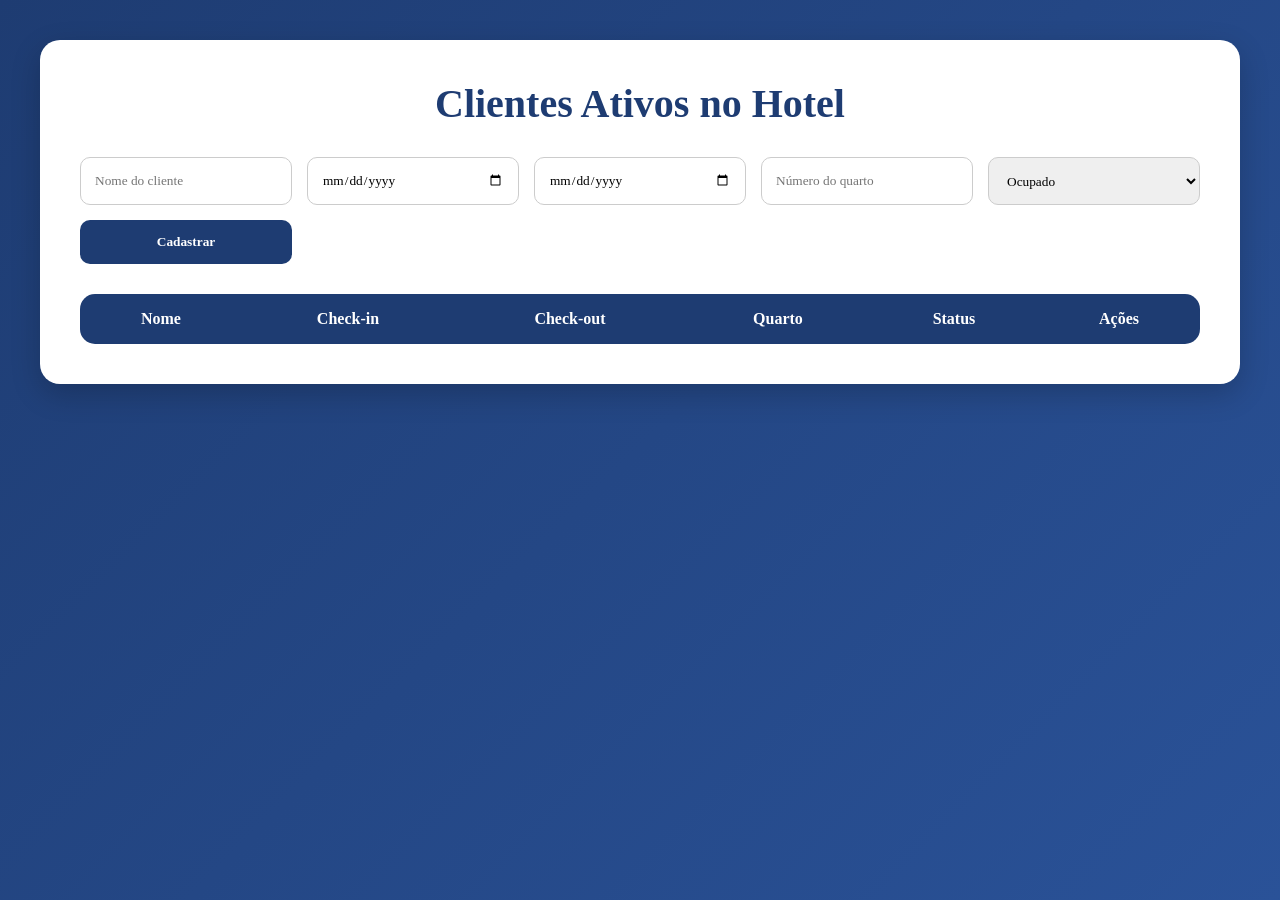
<file: frontend hotel/index.html>
<!DOCTYPE html>
<html lang="pt-BR">

<head>

  <meta charset="UTF-8">

  <meta
    name="viewport"
    content="width=device-width, initial-scale=1.0"
  >

  <title>Sistema de Hotel</title>

  <link rel="stylesheet" href="style.css">

</head>

<body>

  <div class="container">

    <h1>Clientes Ativos no Hotel</h1>

    <form id="cliente-form">

      <input
        type="text"
        id="descricao"
        placeholder="Nome do cliente"
        required
      >

      <input
        type="date"
        id="check_in"
        required
      >

      <input
        type="date"
        id="check_out"
        required
      >

      <input
        type="number"
        id="quarto"
        placeholder="Número do quarto"
        min="0"
        max="100"
        required
      >

      <select id="status">

        <option value="ocupado">
          Ocupado
        </option>

        <option value="livre">
          Livre
        </option>

        <option value="reservado">
          Reservado
        </option>

      </select>

      <button type="submit">
        Cadastrar
      </button>

    </form>

    <table>

      <thead>

        <tr>

          <th>Nome</th>

          <th>Check-in</th>

          <th>Check-out</th>

          <th>Quarto</th>

          <th>Status</th>

          <th>Ações</th>

        </tr>

      </thead>

      <tbody id="client-table-body">

      </tbody>

    </table>

  </div>

  <script src="script.js"></script>

</body>

</html>
</file>
<file: frontend hotel/style.css>
* {
  margin: 0;
  padding: 0;
  box-sizing: border-box;
  font-family: 'Segoe UI';
}

body {
  background: linear-gradient(135deg, #1e3c72, #2a5298);
  min-height: 100vh;
  padding: 40px;
}

.container {
  max-width: 1200px;
  margin: auto;
  background: white;
  padding: 40px;
  border-radius: 20px;
  box-shadow: 0 10px 30px rgba(0,0,0,0.2);
}

h1 {
  text-align: center;
  margin-bottom: 30px;
  color: #1e3c72;
  font-size: 40px;
}

form {
  display: grid;
  grid-template-columns: repeat(auto-fit, minmax(180px, 1fr));
  gap: 15px;
  margin-bottom: 30px;
}

input,
select,
button {
  padding: 14px;
  border-radius: 10px;
  border: 1px solid #ccc;
  transition: 0.3s;
}

input:focus,
select:focus {
  outline: none;
  border-color: #1e3c72;
  box-shadow: 0 0 10px rgba(30,60,114,0.2);
}

button {
  background: #1e3c72;
  color: white;
  border: none;
  cursor: pointer;
  font-weight: bold;
}

button:hover {
  background: #2a5298;
  transform: translateY(-2px);
}

table {
  width: 100%;
  border-collapse: collapse;
  overflow: hidden;
  border-radius: 15px;
}

thead {
  background: #1e3c72;
  color: white;
}

th, td {
  padding: 16px;
  text-align: center;
}

tbody tr {
  transition: 0.3s;
}

tbody tr:nth-child(even) {
  background: #f5f7fa;
}

tbody tr:hover {
  background: #dfe9f3;
  transform: scale(1.01);
}

.badge {
  padding: 8px 14px;
  border-radius: 20px;
  color: white;
  font-weight: bold;
}

.ocupado {
  background: #e74c3c;
}

.livre {
  background: #2ecc71;
}

.reservado {
  background: #f39c12;
}

.delete-btn {

  background: #e74c3c;

  color: white;

  border: none;

  padding: 10px 14px;

  border-radius: 8px;

  cursor: pointer;

  transition: 0.3s;
}

.delete-btn:hover {

  background: #c0392b;
}
</file>
